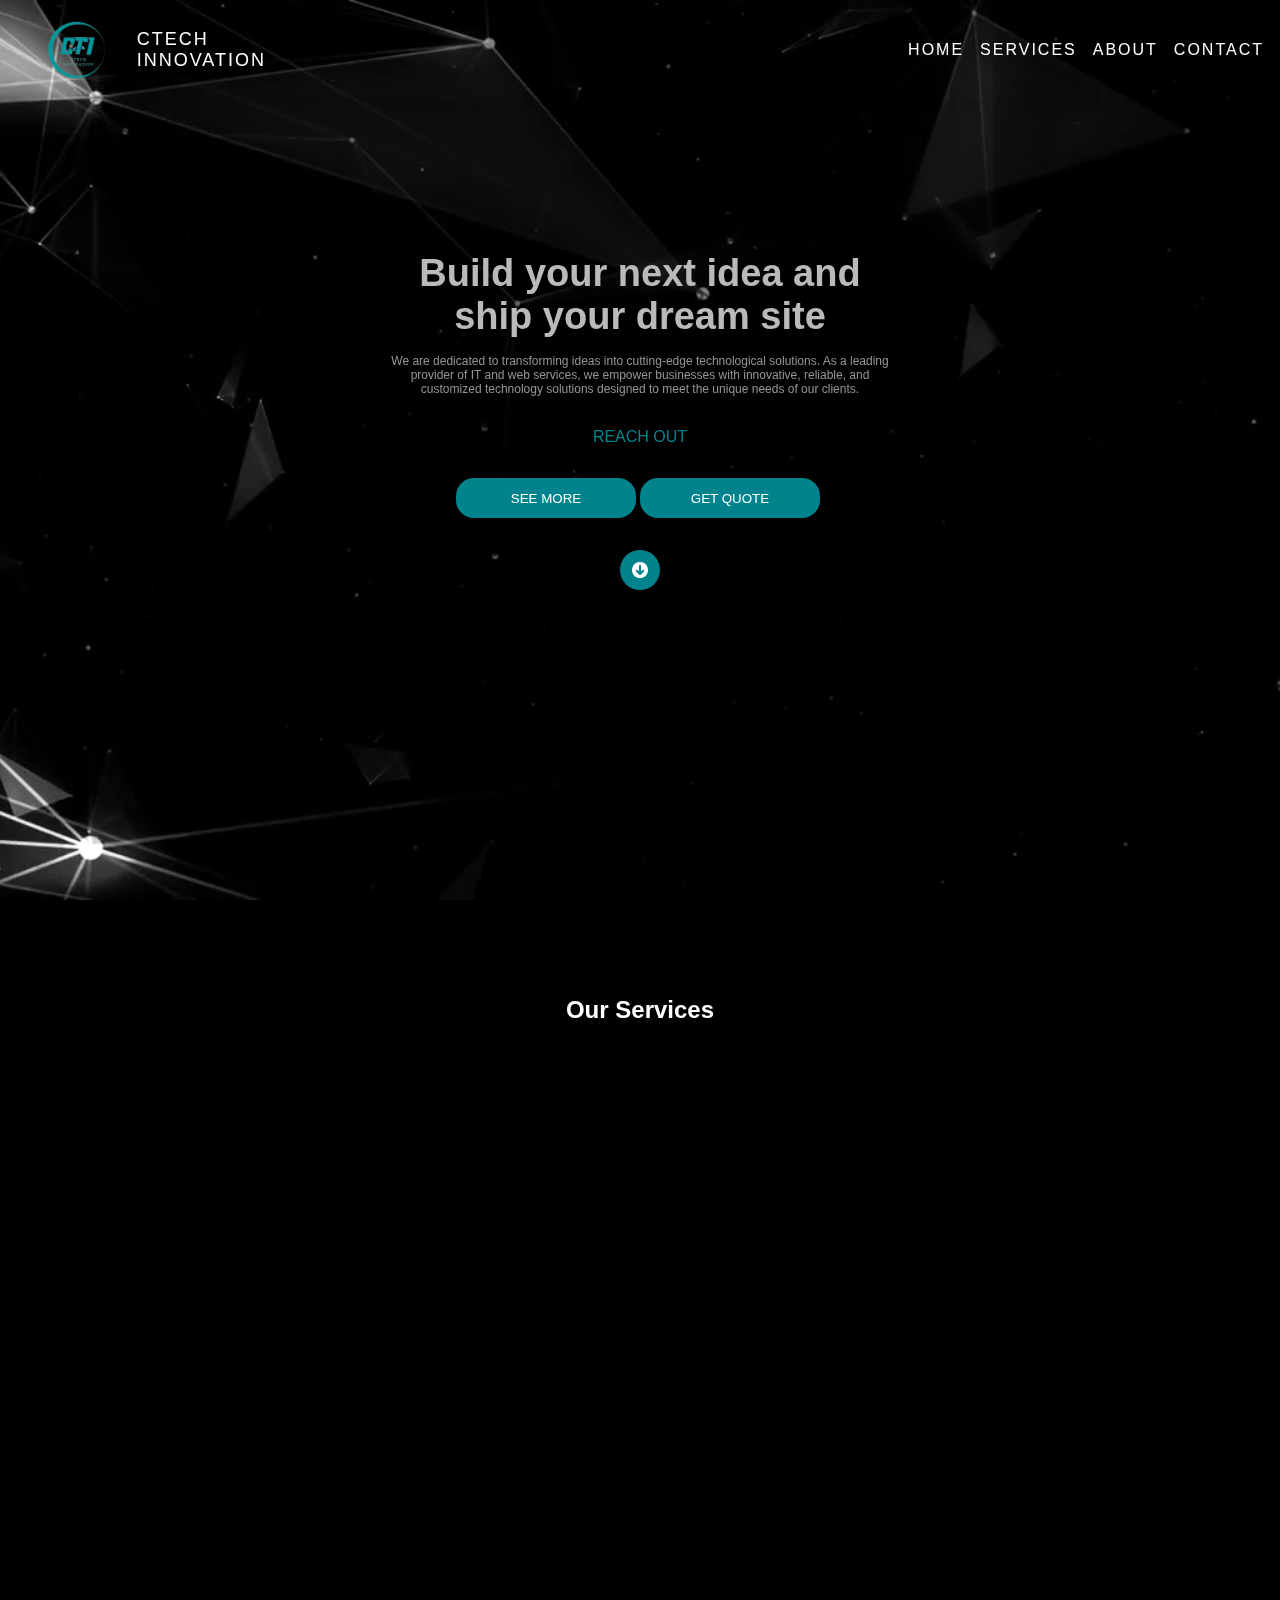
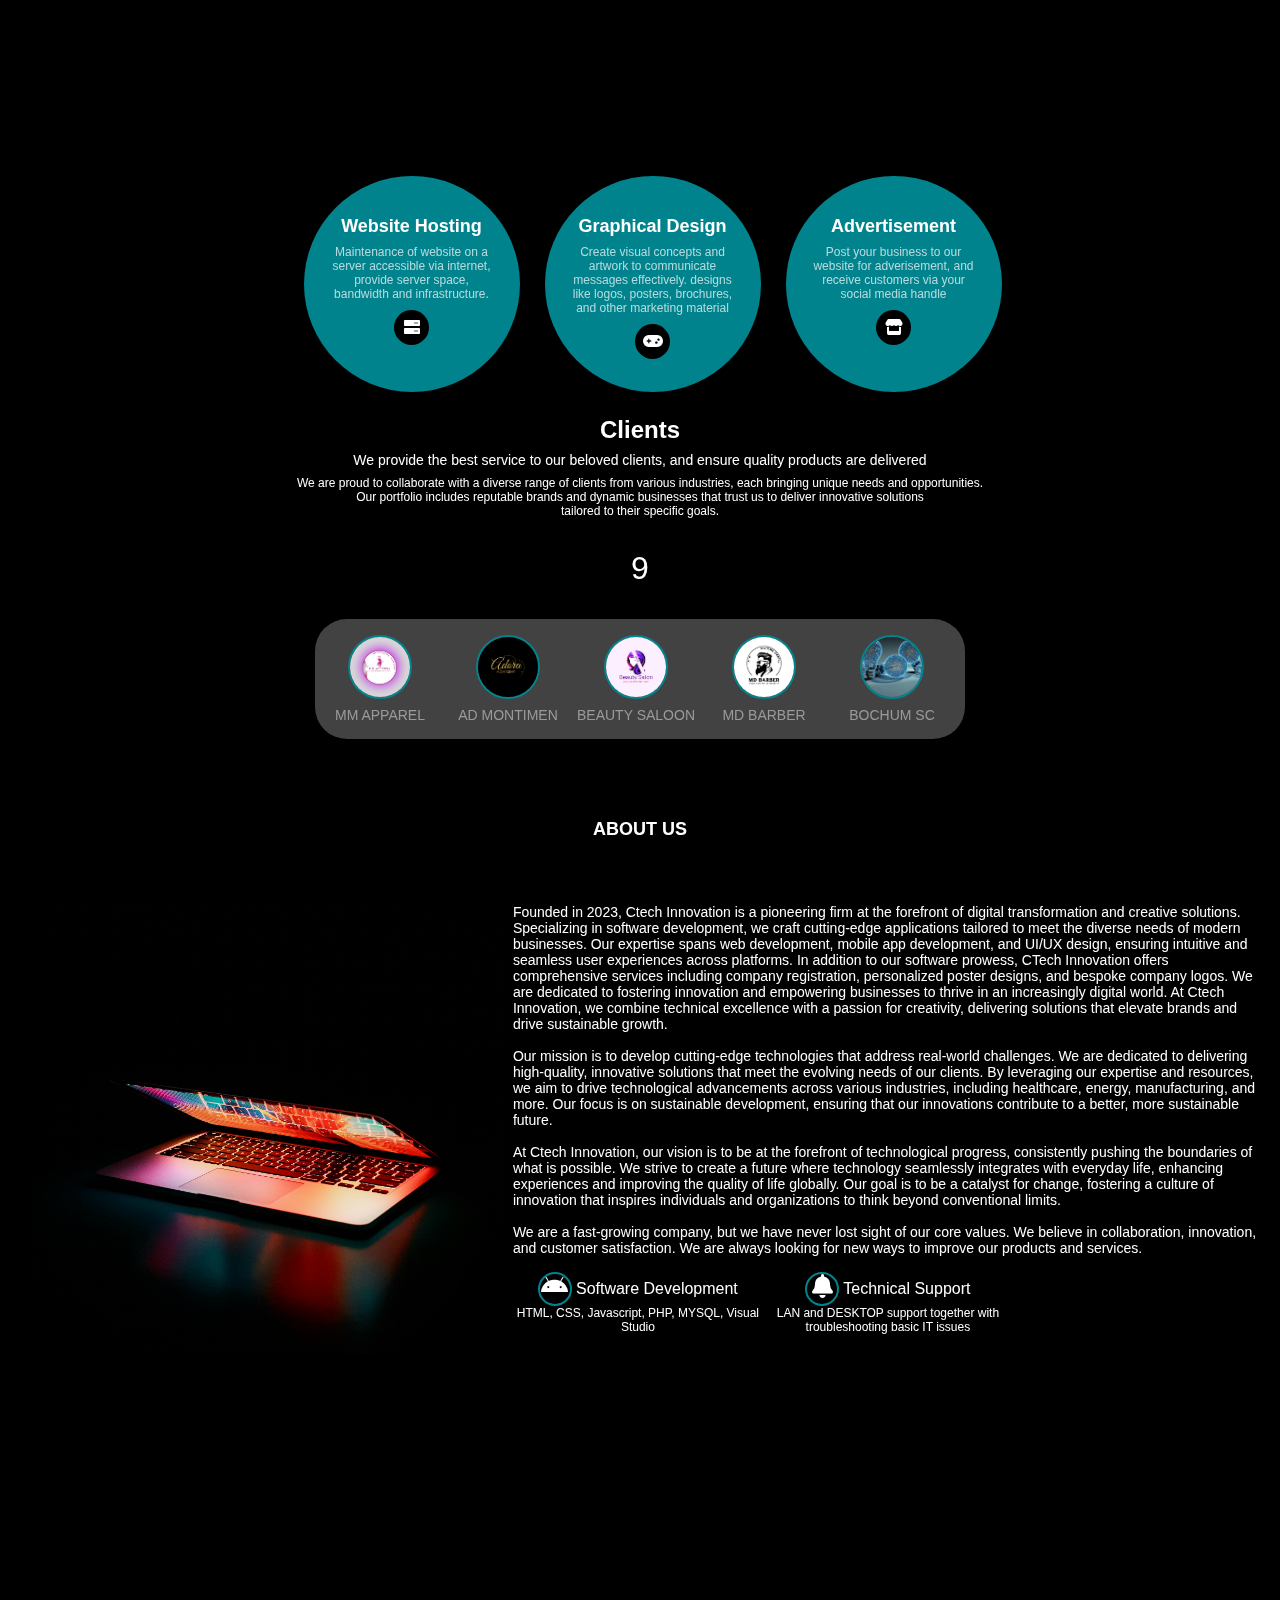
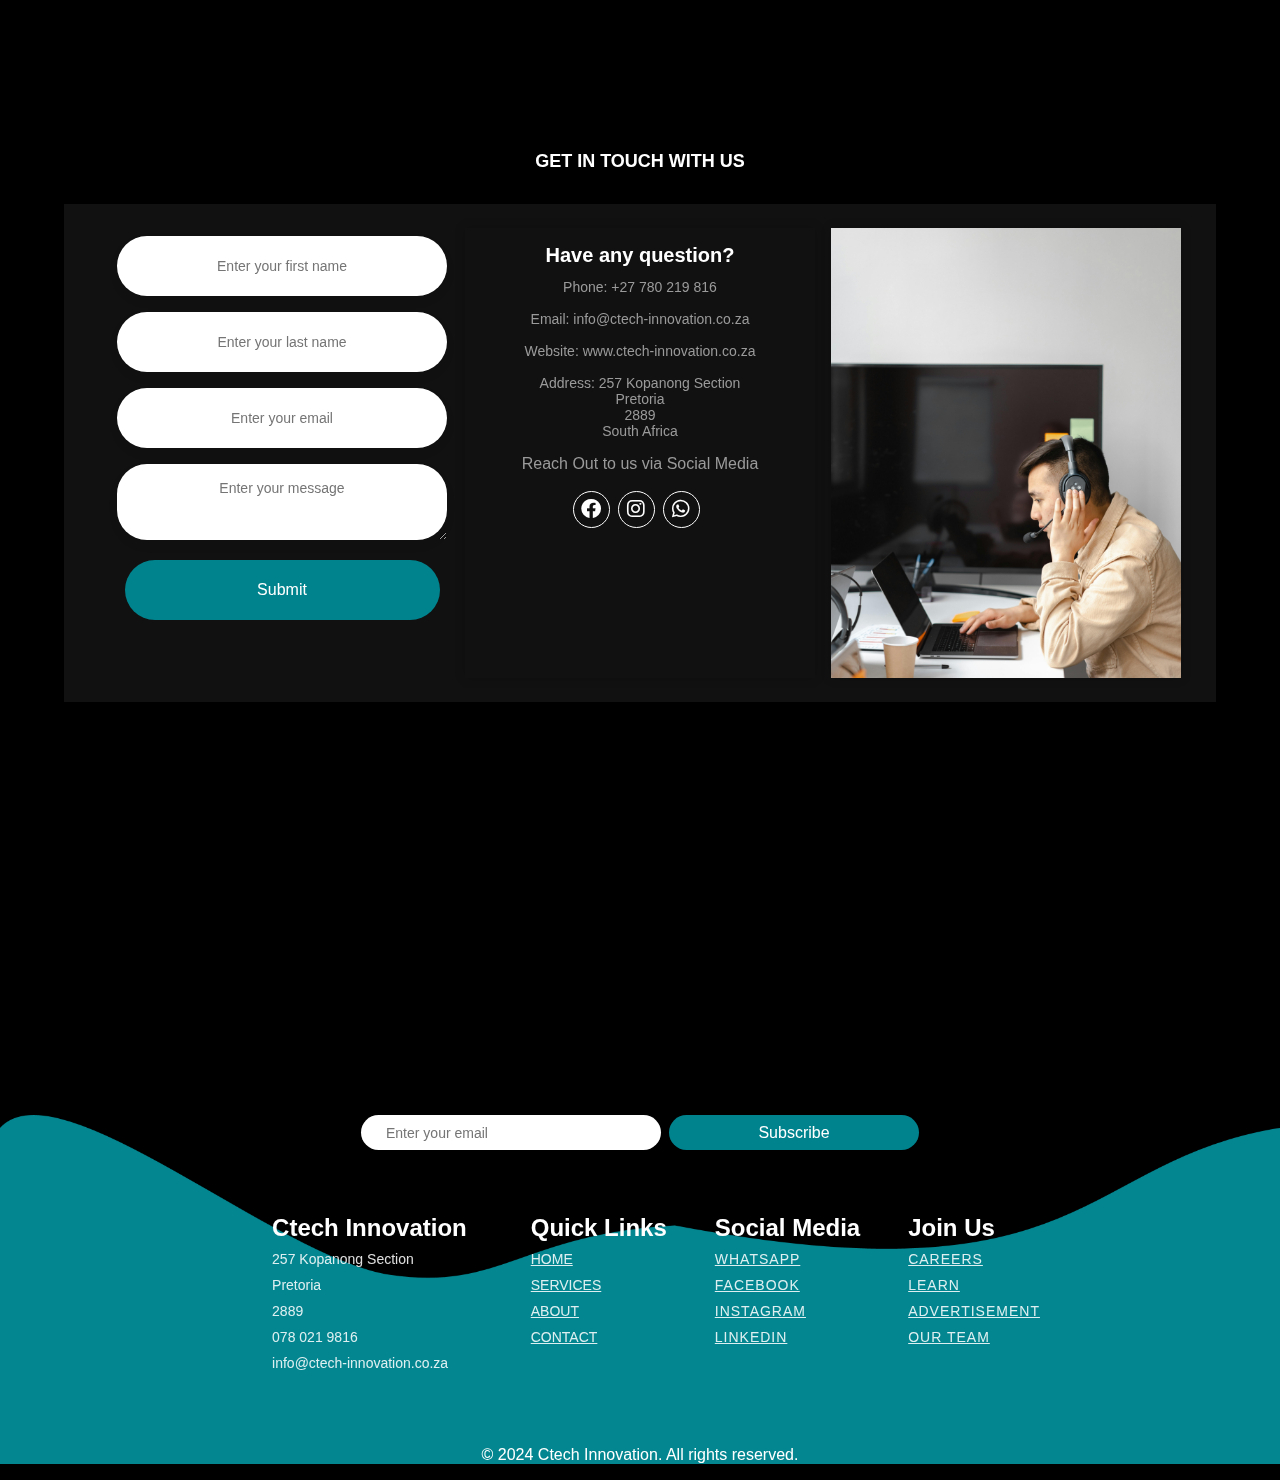
<file: index.html>
<!DOCTYPE html>
<html>
    <head>
        <title>Ctech Innovation</title>
        <meta name="viewport" content="width=device-width, initial-scale=1.0">
        <link rel="stylesheet" href="style.css"/>
        <link rel="preconnect" href="https://fonts.googleapis.com">
        <link rel="stylesheet" href="https://cdnjs.cloudflare.com/ajax/libs/font-awesome/6.0.0-beta3/css/all.min.css">

    </head>

    <body>
        <header>
    		<div class="container">
    		<div class="logo" id="logo">
    			<img class="img" id="img" src="img/newctech.png" onclick="window.location.href='#home';"> 
    			<h2 class="h2" id="h2">CTECH INNOVATION</h2>
    		</div>
    			<div class="nav" id="nav">
    				<ul class="ul" id="ul">
    					<li class="li" id="li"> <a class="a-nav-link" id="a" href="#home"> HOME </a> </li>
    					<li class="li" id="li"> <a class="a-nav-link" id="a" href="#services"> SERVICES </a> </li>
    					<li class="li" id="li"> <a class="a-nav-link" id="a" href="#about"> ABOUT </a> </li>
    					<li class="li" id="li"> <a class="a-nav-link" id="a" href="#contact"> CONTACT </a> </li>
    				</ul>
    			</div>
                <div id="nav-mobile-menu" class="nav-mobile">
                    <div class="icon" id="icon"> <i onclick="showMenu()" class="fas fa-bars icon"></i> </div>
                </div>

    		</div>
    </header>

    <!-----------------------Start Mobile Drawer------------------------------>
    <div id="drawer" class="drawer">
        <div class="box-icon">
            <div class="icon-container">
                <i onclick="hideDrawer()" class="fas fa-times"></i>
            </div>
        </div>
        <a href="#home">HOME</a>
        <a href="#services">SERVICES</a>
        <a href="#about">ABOUT</a>
        <a href="#contact">CONTACT</a>
    </div>
    <!-----------------------End mobile Drawer-------------------------------->

    <div class="video">
        <video autoplay muted loop id="background-video">
            <source src="img/dark.mp4" type="video/mp4">
        </video>
    </div>

    <!----------------------3D BOXES----------------->
    <!------------------------Start Desktop Popup----------------------------->
    <div id="desktop-popup" class="desktop-popup">
        <div class="container">
            <div class="icon-container">
                <div class="icon">
                    <i onclick="hidePopup()" class="fas fa-times"></i>
                </div>
            </div>

            <h3>Tell us about your project, please provide us with the following</h3>
        <div class="input-container">
                    <input type="text" name="project_name" class="text" id="text" placeholder="Enter your project name" required><br>
            	
            		<input type="text" name="project_description" class="text" id="text" placeholder="Enter your project description" required><br>
            	
            		<input type="text" name="services_required" class="text" id="text" placeholder="Enter your requirements" required><br>

            		<input type="text" name="project_timeline" class="text" id="text" placeholder="Enter your project timeline" required><br>

            		<input type="text" name="budget_range" class="text" id="text" placeholder="Enter your budget range" required><br>

            		<input type="text" name="full_names" id="text" class="text" placeholder="Enter your full_names" required><br>

            		<input type="email" name="email" class="text" id="text" placeholder="Enter your email" required><br>

            		<input type="text" name="phone" class="text" id="text" placeholder="Enter your phone number" required><br>
            	
            		<textarea class="text" id="textarea" name="additional_info" required placeholder="Enter any other details you want to provide"></textarea>

            			<div class="btn-cont" id="btn-cont">
            				<input class="btn" id="btn" type="submit" name="submit" value="Submit">
            			</div>

            	</div>
        </div>
    </div>
    <!------------------------End Desktop Popup------------------------------->


    <!------------------------Start Mobile Popup------------------------------>
    <div id="mobile-popup" class="mobile-popup">
        <div class="icon-container">
            <div class="icon">
                <i onclick="hidePopupMobile()" class="fas fa-times"></i>
            </div>
        </div>

        <h5>Tell us about your project</h5>

        <div class="input-container">
            <input type="text" name="project_name" class="text" id="text" placeholder="Enter your project name" required><br>
        
            <input type="text" name="project_description" class="text" id="text" placeholder="Enter your project description" required><br>
        
            <input type="text" name="services_required" class="text" id="text" placeholder="Enter your requirements" required><br>

            <input type="text" name="project_timeline" class="text" id="text" placeholder="Enter your project timeline" required><br>

            <input type="text" name="budget_range" class="text" id="text" placeholder="Enter your budget range" required><br>

            <input type="text" name="full_names" id="text" class="text" placeholder="Enter your full_names" required><br>

            <input type="email" name="email" class="text" id="text" placeholder="Enter your email" required><br>

            <input type="text" name="phone" class="text" id="text" placeholder="Enter your phone number" required><br>
        
            <textarea class="text" id="textarea" name="additional_info" required placeholder="Enter any other details you want to provide"></textarea>

                <div class="btn-cont" id="btn-cont">
                    <input class="btn" id="btn" type="submit" name="submit" value="Submit">
                </div>

        </div>
    </div>
    <!------------------------End Mobile Popup--------------------------------->

    <section id="home" class="home">
        <div class="container">
            <h2 class="h2" id="h2">Build your next idea and <br> ship your dream site </h2>
            <div class="par" id="par"> <p class="p" id="p">We are dedicated to transforming ideas into cutting-edge technological solutions. As a leading provider of IT and web services, we empower businesses with innovative, reliable, and customized technology solutions designed to meet the unique needs of our clients.</p> 
            </div>

            <div class="box-cont" id="box-cont">
                <div class="title" id="title">
                    <a class="a" id="p" href="#contact">REACH OUT</a>
                    <!-----<a class="a" id="p" href="practice.html">PRACTICE</a>-- ---->

                </div>
            </div>

            <div class="btn-box" id="btn-box">
                <input class="submit" id="submit" type="submit" name="submit" value="SEE MORE" onclick="window.location.href='#about';">
               <div class="desktop-btn"> <input class="submit" id="submit-2" type="submit" name="submit" value="GET QUOTE" onclick="showPopup()"> </div>
                <div class="mobile-btn" id="mobile-btn">
                    <input class="submit" id="submit-2" type="submit" name="submit" value="GET QUOTE" onclick="showPopupMobile()">
                </div>
            </div>

            <div class="box-arrow">
                <div class="container" id="container-box-arrow-down">
                     <i class="fas fa-arrow-circle-down"></i>
                </div>
            </div>

            <div class="main-container">
                <div class="group" id="container-3d-show-about">
                    Ctech Innovation
                </div>
            </div>

        </div>
    </section>

    <!------------------Section---------------->

    <div class="group-desktop" id="group-desktop">
        <section class="section services">

        </section>

        <section class="services" id="services">
    
              <div class="h2-group"> <h2 class="h2" id="h2">Our Services</h2> </div>
              <div class="row1">
                    <div class="box1">
                        <h3>Custom Software Development</h3>
                        <p>Tailored solutions designed to meet specific business need, often including
                        web applications, mobile apps, desktop software, and enterprise solutions.</p>
                    </div>
                    <div class="box2">
                        <h3> Web Development </h3>
                        <p> Our Expert team creates stunning corporate website, an e-commerce platform, 
                        or a dynamic web application, we deliver solutions that captivate and engage. </p>
                    </div>
              </div>
              <div class="row2">
                <div class="box1">
                    <h3> Mobile App Development </h3>
                    <p> Take your business mobile with our custom mobile 
                        app development services. From concept to launch.</p>
                </div>
                <div class="box2">
                    <img src="img/cris.jpg">
                </div>
                <div class="box3">
                    <h3> UI/UX Design </h3>
                    <p> Enhance user satisfaction and retention with our UI/UX design expertise. 
                        Our team creates seamless and visually appealing interfaces.</p>
                </div>
                </div>
                <div class="row3">
                    <div class="box1">
                        <h3>Technical Support</h3>
                        <p>Providing assistance and troubleshooting services to resolve 
                            issues related to software, hardware, or IT infrastructure</p>
                    </div>
                    <div class="box2">
                        <h3> Website Maintainance </h3>
                       <p> Includes regular updates, bug fixes, and content management to 
                        keep websites functioning properly and up-to-date. </p>
                    </div>
                    
                </div>
                <div class="row4">
                    <div class="box1">
                        <h3> Website Hosting </h3>
                        <p> Maintenance of website on a server accessible via internet, 
                        provide server space, bandwidth and infrastructure. </p>

                        <div class="box-arrow">
                            <div class="container" id="container-box-arrow-down">
                                 <i class="fa fa-server"></i>
                            </div>
                        </div>

                    </div>

                    <div class="box2">
                        <h3> Graphical Design </h3>
                        <p> Create visual concepts and artwork to communicate messages effectively.
                         designs like logos, posters, brochures, and other marketing material </p>

                         <div class="box-arrow">
                            <div class="container" id="container-box-arrow-down">
                                 <i class="fa fa-gamepad"></i>
                            </div>
                        </div>
                    </div>
                    <div class="box3">
                        <h3> Advertisement </h3>
                        <p> Post your business to our website for adverisement, and receive customers via your social media handle </p>
                    
                        <div class="box-arrow">
                            <div class="container" id="container-box-arrow-down">
                                 <i class="fa fa-store"></i>
                            </div>
                        </div>

                    </div>
                    
                </div>


            <div class="container" id="container">
                <div class="service" id="service">
                   

    
                </div>
            </div>
    
                    <div class="container" id="container">
                <div class="service" id="service">
                    
                </div>
          
            </div>

            <div class="clients">

                <h2>Clients</h2>
                <p>We provide the best service to our beloved clients, and ensure quality products are delivered</p>
                <p class="p1">We are proud to collaborate with a diverse range of clients from various industries, each bringing 
                    unique needs and opportunities. <br> Our portfolio includes reputable brands and dynamic businesses that
                     trust us to deliver innovative solutions <br> tailored to their specific goals.</p>

                     <div class="count-container">
                        <div class="counter" id="counter">0</div>
                    </div>
                     
                     <div class="container-clients">
                        <div class="box1">
                            
                            <div class="content-box" id="group1">
                                <div class="head">
                                    <div class="image"> <img src="img/mma.jpeg"> </div>
                                </div>
                                <p>MM APPAREL</p>
                            </div>
                            <div class="content-box" id="group2">
                                <div class="head">
                                    <div class="image"> <img src="img/cris1.png"> </div>
                                </div>
                                <p>AD MONTIMEN</p>
                            </div>
                            <div class="content-box" id="group3">
                                <div class="head">
                                    <div class="image"> <img src="img/mma5.png"> </div>
                                </div>
                                <p>BEAUTY SALOON</p>
                            </div>
                            <div class="content-box" id="group4">
                                <div class="head">
                                    <div class="image"> <img src="img/mma6.png"> </div>
                                </div>
                                <p>MD BARBER</p>
                            </div>
                            <div class="content-box" id="group5">
                                <div class="head">
                                    <div class="image"> <img src="img/wall2.jpg"> </div>
                                </div>
                                <p>BOCHUM SC</p>
                            </div>

                        </div>

                     </div>

                     
            </div>
            
        </section>
        </div>

            <!----- SECTION MOBILE----------------------------------------------------------------->
    <div class="group-mobile">
        <section class="section services">

        </section>
        <section class="services">
    
              <h2>OUR SERVICES</h2>
            <div class="container">
    
                <div class="service">
                    <h3>Custom Software Development</h3>
                    <p>Tailored solutions designed to meet specific business need, often including
                    web applications, mobile apps, desktop software, and enterprise solutions.</p>
    
                </div>
                <div class="service">
    
                       <h3> Web Development </h3>
                       <p> Our Expert team creates stunning corporate website, an e-commerce platform, or a dynamic web application, we deliver solutions that captivate and engage. </p>
    
                </div>

            </div>
    
                <div class="container">
                <div class="service">
                    <h3>Technical Support</h3>
                    <p>Providing assistance and troubleshooting services to resolve issues related to software, hardware, or IT infrastructure</p>
                </div>
                <div class="service">
    
                    <h3> Mobile App Development </h3>
                    <p> Take your business mobile with our custom mobile app development services. From concept to launch.</p>
    
                </div>
                </div>

                <div class="container">
                <div class="service">
                       <h3> Website Maintainance </h3>
                       <p> Includes regular updates, bug fixes, and content management to keep websites functioning properly and up-to-date. </p>
                </div>
                <div class="service">
                    <h3> Website Hosting </h3>
                    <p> Maintenance of website on a server accessible via internet, provide server space, bandwidth and infrastructure. </p>
                </div>
                </div>
                <br>
    
            <div class="OurClients">
                    <h2>Our Clients</h2> <br>
                    <p> We are proud to collaborate with a diverse range of clients from various industries, each bringing unique needs and opportunities. Our portfolio includes reputable brands and dynamic businesses that trust us to deliver innovative solutions tailored to their specific goals. </p>
            </div>

            <div class="main-cont">
                <div class="cli">
                    <div class="cl">
                        <img src="img/mma.jpeg">
                    </div>
                    <div class="cl">
                        <img src="img/cris1.png">
                    </div>
                    <div class="cl">
                        <img src="img/mma3.png">
                    </div>
                </div>
                <div class="cli">
                    <div class="cl">
                        <img src="img/wall1.jpg">
                    </div>
                    <div class="cl">
                        <img src="img/mma5.png">
                    </div>
                    <div class="cl">
                        <img src="img/mma6.png">
                    </div>
                </div>
            </div>
            
    
        </section>
        </div>
    
        <!------END SECTION MOBILE------------------------------------------------------------->

<section class="about" id="about">
    	
    <div class="h2-c"><h2 class="h2" id="h2">ABOUT US</h2> </div>
    <div class="cover-cont" id="cover-cont">
    <div class="box-pic" id="box-pic">
        <img src="img/tech2.jpg">
    </div>
<!---------------------------------------------Desktop----------------------------->
            <div id="container" class="container">
                    <p class="p">Founded in 2023, Ctech Innovation is a pioneering firm at the forefront of digital 
                        transformation and creative solutions. Specializing in software development, we craft cutting-edge applications 
                        tailored to meet the diverse needs of modern businesses. Our expertise spans web development, mobile app development, 
                        and UI/UX design, ensuring intuitive and seamless user experiences across platforms. In addition to our software prowess,
                         CTech Innovation offers comprehensive services including company registration, personalized poster designs, and 
                         bespoke company logos. We are dedicated to fostering innovation and empowering businesses to thrive in an increasingly 
                         digital world. At Ctech Innovation, we combine technical excellence with a passion for creativity, delivering solutions 
                         that elevate brands and drive sustainable growth. <br><br> Our mission is to develop cutting-edge technologies 
                         that address real-world challenges. We are dedicated to delivering high-quality, innovative solutions 
                         that meet the evolving needs of our clients. By leveraging our expertise and resources, we aim to drive 
                         technological advancements across various industries, including healthcare, energy, manufacturing, and more. 
                         Our focus is on sustainable development, ensuring that our innovations contribute to a better, more sustainable
                        future. <br><br> At Ctech Innovation, our vision is to be at the forefront of technological progress, 
                        consistently pushing the boundaries of what is possible. We strive to create a future where technology 
                        seamlessly integrates with everyday life, enhancing experiences and improving the quality of life globally. 
                        Our goal is to be a catalyst for change, fostering a culture of innovation that inspires individuals and 
                        organizations to think beyond conventional limits. <br><br> We are a fast-growing company, but we have never lost 
                        sight of our core values. We believe in collaboration, innovation, and customer satisfaction. We are always 
                        looking for new ways to improve our products and services.
                        
                        </p>
                    
                    <div class="main" id="main">

                            <div class="main1-1" id="main1-1">
                                <div class="tg1" id="tg1">
                                    <div class="apple">
                                    <i class="fab fa-android"></i>
                                    </div>
                                    <p class="p1" id="p1">Software Development</p>
                                </div>
                                <p class="p" id="p"> HTML, CSS, Javascript, PHP, MYSQL, Visual Studio</p>
                            </div>

                            <div class="main1-1" id="main1-1">
                                <div class="tg1" id="tg1">
                                    <div class="apple">
                                    <i class="fas fa-bell"></i>
                                    </div>
                                    <p class="p1" id="p1">Technical Support</p>
                                </div>
                                <p class="p" id="p"> LAN and DESKTOP support together with troubleshooting basic IT issues</p>
                            </div>

                    </div>		
           </div>
   </div>
   <!--------------------------------End Desktop ---------------------->

   <div class="mobile-about">
    <p class="p" id="p">Founded in 2023, Ctech Innovation is a pioneering firm at the forefront of digital transformation and creative solutions. Specializing in software development, we craft cutting-edge applications tailored to meet the diverse needs of modern businesses. Our expertise spans web development, mobile app development, and UI/UX design, ensuring intuitive and seamless user experiences across platforms. In addition to our software prowess, CTech Innovation offers comprehensive services including company registration, personalized poster designs, and bespoke company logos. We are dedicated to fostering innovation and empowering businesses to thrive in an increasingly digital world. At Ctech Innovation, we combine technical excellence with a passion for creativity, delivering solutions that elevate brands and drive sustainable growth.</p>
    <br>
    <p class="p" id="p">Our mission is to develop cutting-edge technologies that address real-world challenges. We are dedicated to delivering high-quality, innovative solutions that meet the evolving needs of our clients. By leveraging our expertise and resources, we aim to drive technological advancements across various industries, including healthcare, energy, manufacturing, and more. Our focus is on sustainable development, ensuring that our innovations contribute to a better, more sustainable future.</p>
    <br>
    <p class="p" id="p">At Ctech Innovation, our vision is to be at the forefront of technological progress, consistently pushing the boundaries of what is possible. We strive to create a future where technology seamlessly integrates with everyday life, enhancing experiences and improving the quality of life globally. Our goal is to be a catalyst for change, fostering a culture of innovation that inspires individuals and organizations to think beyond conventional limits.</p>
    <br>
   </div>

</section>

<section class="contact" id="contact">
    <div class="cont-h2"><h2>GET IN TOUCH WITH US</h2></div>
    <!------------------------------Desktop Contacts-------------------------------->

    <div id="container" class="container">

        <form method="post" action="save_data.php">

            <div class="cont1" id="cont1">

                <div class="cont1-space" id="cont1-space"></div>
        
                <input type="text" class="text" name="firstname" id="text" placeholder="Enter your first name" required><br>
            
                <input type="text" class="text" name="lastname" id="text" placeholder="Enter your last name" required><br>
            
                <input type="email" class="text" name="email" id="text" placeholder="Enter your email" required><br>
            
                <textarea id="textarea" class="textarea" name="message" required placeholder="Enter your message"></textarea>

                    <div class="btn-cont" id="btn-cont">
                        <input id="btn" class="btn" type="submit" name="submit" value="Submit">
                    </div>

            </div>

        </form>

        <div class="cont2" id="cont2">
            <h3>Have any question?</h3>

            <div class="header1" id="header1">
                <div class="header1-1" id="header1-1">
                    
                        <p class="p1" id="p1"> 
                            Phone: +27 780 219 816 <br><br>
                            Email: info@ctech-innovation.co.za <br> <br>
                            Website: www.ctech-innovation.co.za <br> <br>
                            Address: 257 Kopanong Section <br> 
                            Pretoria <br> 
                            2889 <br> 
                            South Africa 
                        </p>
                </div>
                
                <p class="pp">Reach Out to us via Social Media</p>

                <div class="icons">
                    <div class="icon1">
                        <i class="fab fa-facebook"></i>
                    </div>
                    <div class="icon1">
                        <i class="fab fa-instagram"></i>
                    </div>
                    <div class="icon1">
                        <i class="fab fa-whatsapp"></i>
                    </div>
                </div>

            </div>

        </div>

            <div class="cont3" id="cont3">
                <img class="img" id="img" src="img/cont2.jpg">
            </div>

    </div>
    <!----------------------------------------End Desktop Contacts------------------------>

    <div class="mobile-contact">

        <div class="box1">
            <h3>Have any question?</h3>
            <p>
                Phone: 078 021 9816<br>
                Email: info@ctech-innovation.co.za<br>
                Address: 257 Kopanong Section<br>
                Pretoria<br>
                1632
            </p>
        </div>

    </div>

    <div class="mobile-contact2">
        <p>Write us a message</p>
        <input type="text" class="text" name="firstname" placeholder="Enter your first name" required>
        <input type="text" class="text" name="lastname" placeholder="Enter your last name" required>
        <input type="text" class="text" name="email" placeholder="Enter your email" required>
        <textarea class="textarea" name="message" required placeholder="Enter your message"></textarea>
        <div class="btn-cont" id="btn-cont">
            <input id="btn" class="btn" type="submit" name="submit" value="Submit">
        </div>
    </div>

    <div class="mobile-contact3">

        <div class="image">
            <img src="img/cont1.jpg">
        </div>
        
    </div>

</section>

    <footer>

        <!-------------------------------Desktop Footer----------------------------------------------------------->
        <div class="desktop-footer">

        <div class="input-container">
            <input type="text" class="text" name="firstname" id="text" placeholder="Enter your email" required>
            <input type="submit" class="submit" name="submit" value="Subscribe">
        </div>

        <!------------------------Footer Content------------------------------------->

        <div class="container">

            <div class="contact">

                <h2>Ctech Innovation</h2>

                <ul>
                    <li> <a href="#">257 Kopanong Section</a> </li>
                    <li> <a href="#">Pretoria</a> </li>
                    <li> <a href="#">2889</a> </li>
                    <li> <a href="#">078 021 9816</a> </li>
                    <li> <a href="#">info@ctech-innovation.co.za</a> </li>
                </ul>

            </div>
        
            <div class="links">
                <h2>Quick Links</h2>

                <ul>
                    <li><a href="#home"> HOME</a> </li>
                    <li><a href="#services"> SERVICES</a> </li>
                    <li><a href="#about"> ABOUT</a> </li>
                    <li><a href="#contact"> CONTACT</a> </li>
                </ul>
            </div>

            <div class="social">
                <h2>Social Media</h2>

                <ul>
                    <li> <a href="#whatsapp">WHATSAPP</a> </li>
                    <li> <a href="#whatsapp">FACEBOOK</a> </li>
                    <li> <a href="#whatsapp">INSTAGRAM</a> </li>
                    <li> <a href="#whatsapp">LINKEDIN</a> </li>
                </ul>
            </div>

            <div class="joinus">
                <h2>Join Us</h2>

                <ul>
                    <li> <a href="#whatsapp">CAREERS</a> </li>
                    <li> <a href="#whatsapp">LEARN</a> </li>
                    <li> <a href="#whatsapp">ADVERTISEMENT</a> </li>
                    <li> <a href="#whatsapp">OUR TEAM</a> </li>
                </ul>
            </div>
            

        </div>

        <!-----------------------Copyright------------------------------------------->

        <div class="copyright">
            <p class="p">&copy; 2024 Ctech Innovation. All rights reserved.</p>
        </div>

        </div>


        <!-------------------------------End Desktop Footer-------------------------->

        <div class="mobile-footer">
            <div class="input-container">
                <input type="text" class="text" name="firstname" id="text" placeholder="Enter your email" required>
                <input type="submit" class="submit" name="submit" value="Subscribe">
            </div>
            <div class="contact">

                <h2>Ctech Innovation</h2>
                <p>Creating tomorrow's solution today!</p><br>
                <ul>
                    <li> <a href="#">257 Kopanong Section</a> </li>
                    <li> <a href="#">Pretoria</a> </li>
                    <li> <a href="#">2889</a> </li>
                    <li> <a href="#">078 021 9816</a> </li>
                    <li> <a href="#">info@ctech-innovation.co.za</a> </li>
                </ul>

            </div>

            <div class="links">
                <h2>Quick Links</h2>

                <ul>
                    <li><a href="#home"> HOME</a> </li>
                    <li><a href="#services"> SERVICES</a> </li>
                    <li><a href="#about"> ABOUT</a> </li>
                    <li><a href="#contact"> CONTACT</a> </li>
                </ul>
            </div>

            <div class="social">
                <h2>Social Media</h2>

                <ul>
                    <li> <a href="#whatsapp">WhatsApp</a> </li>
                    <li> <a href="#whatsapp">Facebook</a> </li>
                    <li> <a href="#whatsapp">Instagram</a> </li>
                    <li> <a href="#whatsapp">Linkedin</a> </li>
                </ul>
            </div>

            <div class="copyright">
                <p>&copy; 2024 Ctech Innovation. All rights reserved.</p>
            </div>
        </div>

    </footer>
    <script src="js/script.js"></script>
    </body>
</html>
</file>
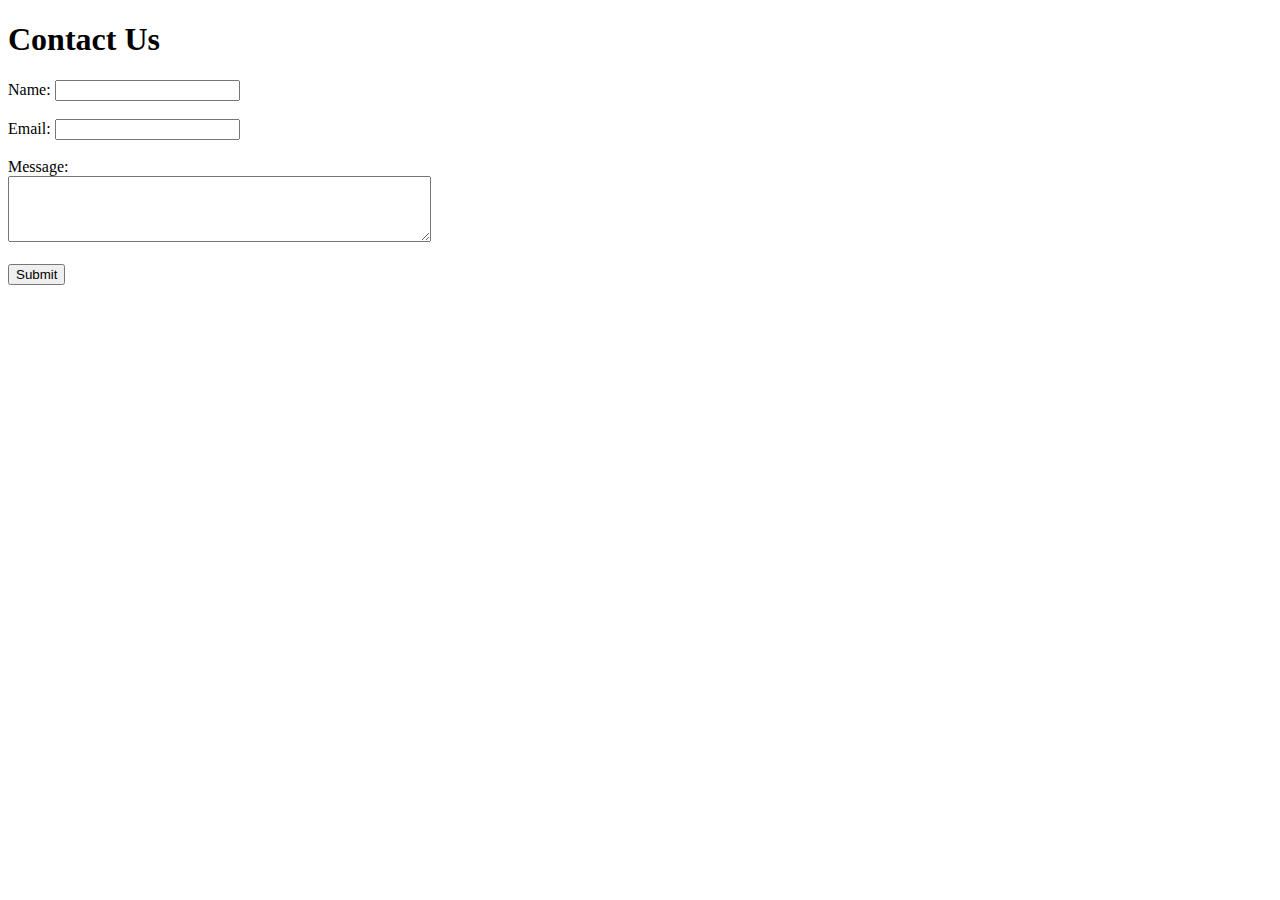
<file: contact_form.html>
<!DOCTYPE html>
<html lang="en">
<head>
  <meta charset="UTF-8">
  <meta name="viewport" content="width=device-width, initial-scale=1.0">
  <title>Contact Form</title>
</head>
<body>
  <h1>Contact Us</h1>
  <form action="save_contact.php" method="post">
    <label for="name">Name:</label>
    <input type="text" id="name" name="name" required><br><br>
    
    <label for="email">Email:</label>
    <input type="email" id="email" name="email" required><br><br>
    
    <label for="message">Message:</label><br>
    <textarea id="message" name="message" rows="4" cols="50" required></textarea><br><br>
    
    <input type="submit" value="Submit">
  </form>
</body>
</html>
</file>
<file: style.css>
*{
    padding: 0;
    margin: 0;
    font-family: "Poppins", sans-serif;
}
body html{
    padding: 0;
    margin: 0;
    height: 100%;
    perspective: 1000px;
}
.video-background {
    position: absolute;
    top: 0;
    left: 0;
    height: 100%;
    width: 100%;
    overflow: hidden;
    z-index: -1;
}

#background-video {
    position: absolute;
    top: 50%;
    left: 50%;
    min-width: 100%;
    min-height: 100%;
    width: auto;
    height: auto;
    z-index: -1;
    transform: translate(-50%, -50%);
    background-size: cover;
}

body{
    min-height: 100vh;
    background: #000000;
    background-size: cover;
    background-repeat: no-repeat;
}

body .mobile-popup{
    display: none;
}
body .desktop-popup{
	display: none;
	position: fixed;
	z-index: 1;
	padding-top: 50px;
	left:0;
	top: 0;
	width: 100%;
	height: 100%;
	overflow: auto;
	background-color: rgb(0, 0, 0);
	background-color: rgba(1, 0, 0, 0.8);
    justify-content: center;
    align-items: center;
}
body .desktop-popup .container{
    background-color: #fefefe;
    margin: 15% auto;
    padding: 20px;
    border: 1px solid #888;
    width: 60%;
    height: 1000px;
    position: relative;
}
body .desktop-popup .container .input-container .text{
    width: 80%;
    border: 1px solid #747474;
    height: 60px;
    font-size: 14px;
    padding:0 25px;
    margin-bottom: 8px;
    border-radius: 30px;
    box-shadow: 0 5px 10px 1px rgba(0,0,0,0.05);
    outline:none;
    transition: .3s;
    text-align: center;
}
body .desktop-popup .container .input-container{
    margin-top: 16px;
    width: 100%;
    margin-left: 32px;
    margin-right: 32px;
}
body .desktop-popup .container .input-container .btn-cont{
    width: 100%;
    margin-left: 32px;
    margin-right: 32px;
}
body .desktop-popup .container .input-container .btn-cont .btn{
	width:80%;
    height:60px;
    background: rgba(0, 133, 143, 0.985);
    border:none;
    border-radius: 30px;
    cursor:pointer;
    transition: .3s;
    font-size: 16px;
    color: #ffffff;
}
body .desktop-popup .container .input-container .btn-cont .btn:hover{
    background: #000000;
    color: #ffffff;
    transition: 1s;
}


body .desktop-popup .container h3{
    text-align: center;
}
body .desktop-popup .container .icon-container{
    justify-content: right;
    align-items: right;
}
body .desktop-popup .container .icon-container .icon{
    justify-content: right;
    align-items: right;
    display: flex;
    font-size: 32px;
    cursor: pointer;
}

body .drawer{
    display: none;
    position: fixed;
    right: 0;
    width: 250px;
    height: 100%;
    background: rgba(0, 133, 143, 0.985);
    transition: right 0.5s ease;
    z-index: 1000;
    padding-top: 50px;
}
body .drawer a{
    display: block;
    text-decoration: none;
    color: #fff;
    transition: background-color 0.3s ease;
    font-size: 16px;
    padding: 8px;
    margin-left: 8px;
}
body .drawer a:hover{
    background-color: #fff;
    color: #000000;
}
body .drawer .box-icon{
    margin-top: 24px;
    justify-content: right;
    align-items: right;
    display: flex;
}
body .drawer .box-icon .icon-container{
    margin: 8px;
    width: 35px;
    height: 35px;
    border-radius: 100%;
    background: linear-gradient(135deg, #a1c4fd, #c2e9fb);
    border: 1px solid #fff;
    justify-content: center;
    align-items: center;
    display: flex;
    cursor: pointer;
}
body .drawer .box-icon .icon-container i{
    color: #000000;
    font-size: 18px;
}
body .nav-mobile{
    display: none;
}

header{
    background-color: #f5f5f500;
    box-shadow: 0 0 10px rgba(0, 0, 0, 0.2);
    width: 100%;
    position: fixed;
    z-index: 10000;
}
header .container{
    display: flex;
    justify-content: space-between;
    align-items: center;
    width: 100%;
}
header .container .nav-mobile{
    display: none;
}
header .container .nav .ul{
    list-style-type: none;
    display: flex;
}
header .container .nav .ul .li{
    margin-right: 16px;
}


header .container .nav .ul .li .a-nav-link{
    font-weight: 200;
    text-decoration: none;
    color: #ffffff;
    transition: color 0.3s ease;
    cursor: pointer;
    letter-spacing: 2px;
}
header .container .nav .ul .li .a-nav-link:hover{
    color: rgba(0, 133, 143, 0.985);
}

header .container .nav .ul .li a:active{
    background: #0F4C81;
    color: #000000;
    border-radius: 5px;
}



.logo{
    width: 250px;
    height: 100px;
    margin-left: 16px;
    align-items: center;
    display: flex;
}
.logo .img{
    width: 100%;
    height: 100%;
    display: block;
    object-fit: cover;
    cursor: pointer;
}
.logo .h2{
    font-weight: 200;
    color: #ffffff;
    text-decoration: none;
    font-size: 18px;
    letter-spacing: 2px;
}
.home{
    justify-content: center;
    align-items: center;
    position: relative;
    display: flex;
    text-align: center;
    height: 100vh;
}


.home .container .main-container{
    margin-top: 16px;
    position: relative;
    width: 100%;
    display: flex;
    justify-content: center;
    align-items: center;
    overflow: hidden;

}
.home .container .main-container .group{
    box-shadow: 10px 10px 30px 10px rgba(219, 219, 219, 0.985);
    display: flex;
    justify-content: center;
    align-items: center;
    text-align: center;
    color: white;
    padding: 10px;
    border: 2px solid rgba(0, 133, 143, 0.985);
    border-radius: 5px;
    opacity: 0;
    animation: rise 5s ease-in forwards;
    cursor: pointer;
}

@keyframes rise{
    0%{
        transform: translateY(100%);
        transform: rotateY(80deg) rotateX(-80deg);
        opacity: 0;
    }
    100%{
        opacity: 1;
    }
}


.home .container .btn-box .mobile-btn{
    display: none;
}
.home .container .h2{
    color:#bababa;
    font-size: 38px;
    margin-bottom: 16px;
}
.home .container .p{
    color: #969595;
    font-size: 12px;
    text-align: center;
    margin-left: 40px;
    margin-right: 40px;
}
.home .container .par{
    width: 100%;
    justify-content: center;
    display: flex;
    align-items: center;
}
.home .container .par .p{
    width: 40%;
    justify-content: center;
    display: flex;
    align-items: center;
}

.home .container .btn-box{
    display: flex;
    align-items: center;
    justify-content: center;
    margin-top: 32px;
}
.home .container .btn-box .submit{
    background-color: rgba(0, 133, 143, 0.985);
    width: 180px;
    height: 40px;
    border-radius: 18px;
    border: none;
    cursor: pointer;
    margin-right: 4px;
    color: #ffffff;
}
.home .container .btn-box .submit-2{
    width: 180px;
    height: 40px;
    border-radius: 18px;
    border: 1px solid #fff;
    cursor: pointer;
    background: none;
}
.home .container .btn-box .submit:hover{
    background: #000000;
    transition: 1s;
    color: #fff;
    border: 1px solid #ffffff;
}
.home .container .btn-box .submit-2:hover{
    background: #000000;
    border: none;
    transition: 1s;
    color: #fff;
    border: 1px solid #ffffff;
}
.home .container .box-arrow{
    width: 100%;
    margin-top: 32px;
    display: flex;
    justify-content: center;
    align-items: center;
    text-align: center;
}
.home .container .box-arrow .container{
    width: 40px;
    height: 40px;
    border-radius: 100%;
    background-color: rgba(0, 133, 143, 0.985);
    display: flex;
    justify-content: center;
    align-items: center;
    cursor: pointer;
    animation: pulse 2s infinite;
    gap: 15px;
}
.home .container .box-arrow .container i{
    color: #ffffff;
}
.home .container .box-cont{
    display: flex;
    justify-content: center;
    align-items: center;
}
.home .container .box-cont .title{
    margin-top: 32px;
}
.home .container .box-cont .title .a{
    color: rgba(0, 133, 143, 0.985);
    font-size: 16px;
    text-decoration: none;
}
.home .container .box-cont .title .a:hover{
    color: rgba(0, 133, 143, 0.985);
    text-decoration: underline;
    transition: 0.3s;
    font-size: 16px;
}
.group-mobile{
    display: none;
}
.mobile-about{
    display: none;
}
.services{
    height:100%;
}









.services .img-serv{
    width: 100%;
    display: flex;
    justify-content: center;
    align-items: center;
    opacity: 0;
    animation: rise 5s ease-in forwards;
}
.services .img-serv .image{
    display: flex;
    justify-content: center;
    align-items: center;
    width: 50%;
}
.services .img-serv img{
    width: 100%;
    width: 100%;
    object-fit: cover;
    background-size: cover;
}








.services .container{
    display: flex;
    align-items: center;
    justify-content: center;
    margin-top: 12px;
}

.services .count-container{
    width: 100%;
    display: flex;
    align-items: center;
    justify-content: center;
    text-align: center;
}
.services .count-container .counter{
    font-size: 2em;
    margin-top: 32px;
    text-align: center;
    color: #ffffff;
}

.services .row1{
    display: flex;
    width: 100%;
    justify-content: center;
    align-items: center;
    text-align: center;
}
.services .row2{
    display: flex;
    width: 100%;
    justify-content: center;
    align-items: center;
    text-align: center;
}
.services .row3{
    display: flex;
    width: 100%;
    justify-content: center;
    align-items: center;
    text-align: center;
}
.services .row4{
    display: flex;
    width: 100%;
    justify-content: center;
    align-items: center;
    text-align: center;
}
.services .row1 .box1{
    padding: 8px;
    width: 200px;
    height: 200px;
    margin-right: 25px;
    margin-top: 16px;
    opacity: 0;
    animation: rise 5s ease-in forwards;
}
.services .row1 .box2{
    padding: 8px;
    width: 200px;
    height: 200px;
    margin-left: 25px;
    margin-top: 16px;
    opacity: 0;
    animation: rise 5s ease-in forwards;
}
.services .row2 .box1{
    padding: 8px;
    width: 200px;
    height: 200px;
    margin-right: 25px;
    opacity: 0;
    animation: rise 5s ease-in forwards;
}
.services .row2 .box2{
    padding: 4px;
    width: 200px;
    height: 200px;
    border-radius: 100%;
    border: 1px solid #ffffff;
    margin-left: 25px;
    opacity: 0;
    animation: rise 5s ease-in forwards;
}
.services .row2 .box2 img{
    width: 100%;
    height: 100%;
    border-radius: 100%;
    object-fit: cover;
    display: block;
}
.services .row2 .box3{
    padding: 8px;
    width: 200px;
    height: 200px;
    margin-left: 25px;
    opacity: 0;
    animation: rise 5s ease-in forwards;
}
.services .row3 .box1{
    margin-top: 40px;
    padding: 8px;
    width: 200px;
    height: 200px;
    margin-left: 25px;
    opacity: 0;
    animation: rise 5s ease-in forwards;
}
.services .row3 .box2{
    margin-top: 40px;
    padding: 8px;
    width: 200px;
    height: 200px;
    margin-left: 25px;
    opacity: 0;
    animation: rise 5s ease-in forwards;
}
.services .row4 .box1{
    transition: 1s;
    margin-top: 16px;
    padding: 8px;
    width: 200px;
    height: 200px;
    border-radius: 100%;
    background: rgba(0, 133, 143, 0.985);
    margin-left: 25px;
}
.services .row4 .box1 .box-arrow{
    display: flex;
    width: 100%;
    height: 40px;
    justify-content: center;
    align-items: center;
}
.services .row4 .box1 .box-arrow .container{
    display: flex;
    width: 35px;
    height: 35px;
    border-radius: 100%;
    background-color: #000000;
    justify-content: center;
    align-items: center;
    text-align: center;
}
.services .row4 .box1 .box-arrow .container i{
    color: #ffffff;
}
.services .row4 .box2 .box-arrow{
    display: flex;
    width: 100%;
    height: 40px;
    justify-content: center;
    align-items: center;
}
.services .row4 .box2 .box-arrow .container{
    display: flex;
    width: 35px;
    height: 35px;
    border-radius: 100%;
    background-color: #000000;
    justify-content: center;
    align-items: center;
    text-align: center;
}
.services .row4 .box2 .box-arrow .container i{
    color: #ffffff;
}
.services .row4 .box3 .box-arrow{
    display: flex;
    width: 100%;
    height: 40px;
    justify-content: center;
    align-items: center;
}
.services .row4 .box3 .box-arrow .container{
    display: flex;
    width: 35px;
    height: 35px;
    border-radius: 100%;
    background-color: #000000;
    justify-content: center;
    align-items: center;
    text-align: center;
}
.services .row4 .box3 .box-arrow .container i{
    color: #ffffff;
}


.services .row4 .box2{
    margin-top: 16px;
    padding: 8px;
    width: 200px;
    height: 200px;
    border-radius: 100%;
    background: rgba(0, 133, 143, 0.985);
    margin-left: 25px;
}
.services .row4 .box3{
    margin-top: 16px;
    padding: 8px;
    width: 200px;
    height: 200px;
    border-radius: 100%;
    background: rgba(0, 133, 143, 0.985);
    margin-left: 25px;
}
.services .row1 .box1 h3{
    font-size: 18px;
    color: #ffffff;
    margin-bottom: 8px;
}
.services .row1 .box1 p{
    font-size: 14px;
    color: #ffffff;
}
.services .row1 .box2 h3{
    font-size: 18px;
    color: #ffffff;
    margin-bottom: 8px;
}
.services .row1 .box2 p{
    font-size: 14px;
    color: #ffffff;
}

.services .row2 .box1 h3{
    font-size: 18px;
    color: #ffffff;
    margin-bottom: 8px;
}
.services .row2 .box1 p{
    font-size: 14px;
    color: #ffffff;
}
.services .row2 .box2 h3{
    font-size: 18px;
    color: #ffffff;
    margin-bottom: 8px;
}
.services .row2 .box2 p{
    font-size: 14px;
    color: #ffffff;
}
.services .row2 .box3 h3{
    font-size: 18px;
    color: #ffffff;
    margin-bottom: 8px;
}
.services .row2 .box3 p{
    font-size: 14px;
    color: #ffffff;
}

.services .row3 .box1 h3{
    font-size: 18px;
    color: #ffffff;
    margin-bottom: 8px;
}
.services .row3 .box1 p{
    font-size: 14px;
    color: #ffffff;
}
.services .row3 .box2 h3{
    font-size: 18px;
    color: #ffffff;
    margin-bottom: 8px;
}
.services .row3 .box2 p{
    font-size: 14px;
    color: #ffffff;
}


.services .row4 .box1 h3{
    font-size: 18px;
    color: #ffffff;
    margin-top: 32px;
    margin-left: 8px;
    margin-right: 8px;
    margin-bottom: 8px;
}
.services .row4 .box1 p{
    font-size: 12px;
    color: #ffffffb3;
    margin-left: 16px;
    margin-right: 16px;
}
.services .row4 .box2 h3{
    margin-top: 32px;
    font-size: 18px;
    color: #ffffff;
    margin-left: 8px;
    margin-right: 8px;
    margin-bottom: 8px;
}
.services .row4 .box2 p{
    font-size: 12px;
    color: #ffffffb3;
    margin-left: 16px;
    margin-right: 16px;
}
.services .row4 .box3 h3{
    margin-top: 32px;
    font-size: 18px;
    color: #ffffff;
    margin-left: 8px;
    margin-right: 8px;
    margin-bottom: 8px;
}
.services .row4 .box3 p{
    font-size: 12px;
    color: #ffffffb3;
    margin-left: 16px;
    margin-right: 16px;
}






.services .h2-group{
    justify-content: center;
    align-items: center;
}
.services .h2-group{
    margin-top: 64px;
    padding: 32px;
    justify-content: center;
    align-items: center;
    text-align: center;
}
.services .h2-group .h2{
    color: #ffffff;
}
.services .container .service .h3{
    font-size: 16px;
}
.services .container .service .p{
    margin-top: 8px;
    font-size: 14px;
}
.services .container .service:hover{
    cursor: pointer;
	transition: 1s;
	color: #000000;
	border: 1px solid #000000;
}
.services .clients{
    justify-content: center;
    align-items: center;
}
.services .clients h2{
    color: #ffffff;
    text-align: center;
}
.services .clients p{
    margin-top: 8px;
    color: #ffffff;
    text-align: center;
    font-size: 14px;
}
.services .clients .p1{
    margin-top: 8px;
    color: #ffffff;
    text-align: center;
    font-size: 12px;
}
.services .clients .cli{
    justify-content: center;
    align-items: center;
    display: flex;
    margin-top: 16px;
}
.services .container-clients{
    margin-top: 16px;
    width: 100%;
    justify-content: center;
    align-items: center;
    text-align: center;
    display: flex;
}




.services .container-clients .box1{
    margin: 16px;
    width: 650px;
    height: 120px;
    display: flex;
    justify-content: center;
    align-items: center;
    border-radius: 32px;
    overflow: hidden;
    background-color: #ffffff42;
}
.services .container-clients .box1 .content-box{
    width: 120px;
    margin-right: 8px;
    flex-shrink: 0;
}

.services .container-clients .box1 .content-box p{
    text-align: center;
    color: #9a9a9a;
}
.services .container-clients .box1 .content-box .head{
    width: 100%;
    justify-content: center;
    display: flex;
    align-items: center;
}
.services .container-clients .box1 .content-box .head .image{

    width: 60px;
    height: 60px;
    border-radius: 100%;
    border: 2px solid rgba(0, 133, 143, 0.985);

}
.services .container-clients .box1 .content-box .head .image img{
    width: 100%;
    height: 100%;
    display: block;
    object-fit: cover;
    border-radius: 100%;
}










.services .clients .cl{
    width: 80px;
    height: 80px;
    border-radius: 100%;
    box-shadow: 0, 2, 10px rgba(0, 0, 0, 0.2);
    margin-left: 16px;
}
.services .clients .cl img{
    width: 100%;
	height: 100%;
    border-radius: 100%;
	object-fit: cover;
	display: block;
}



.about{
    padding: 16px;
    height: 100vh;
}
.about .h2-c{
    padding: 32px;
}
.about .h2{
    color: #ffffff;
    text-align: center;
    margin-top: 16px;
    margin-bottom: 32px;
}
.about .container{
    width: 70%;
    margin-left: 8px;
}
.about .container .p{
    color: #ffffff;
}
.about .container .box-p{
    border: 1px solid #000000;
    width: 500px;
}
.about .box-pic{
    width: 550px;
    height: 450px;
    margin-left: 16px;
	display: flex;
	justify-content: center;
	align-items: center;
}
.about .box-pic img{
    width: 100%;
	height: 100%;
	object-fit: cover;
	display: block;
    align-items: center;
    justify-content: center;
}
.about .cover-cont{
    display: flex;
}
.about .container .main{
    display: flex;
    margin-top: 16px;
}
.about .container .main .main1 .main1-1 .h2{
	color: #ffffff;
	font-size: 16px;
	margin-right: 8px;
}

.about .h2-c h2{
    font-size: 18px;
}

.about .container .main .main2 .main2-2 .h2{
	color: #ffffff;
	font-size: 18px;
}

.about .container .main .main1-1{
	width: 250px;
}
.about .container .main .main1-1 .tg1{
	display: flex;
	justify-content: center;
	align-items: center;
}
.about .container .main .main1-1 .tg1 .apple{
	width: 30px;
    height: 30px;
    border-radius: 100%;
    border: 2px solid rgba(0, 133, 143, 0.985);
    justify-content: center;
    align-items: center;
    text-align: center;
}
.about .container .main .main2-2 .tg2 .cart{
	width: 30px;
    height: 30px;
    border-radius: 100%;
    border: 1px solid rgba(0, 133, 143, 0.985);
    justify-content: center;
    align-items: center;
    text-align: center;
}
.about .container .main .main1-1 .tg1 .apple i{
    color: #ffffff;
	font-size: 24px;
    justify-content: center;
    align-items: center;
    text-align: center;
}
.about .container .main .main2-2 .tg2 .cart i{
	font-size: 20px;
    justify-content: center;
    align-items: center;
    text-align: center;
}
.about .container .main .main1-1 .tg1 .icon{
	width: 25px;
	height: 25px;
	border-radius: 50%;
	border: 1px solid #000000;
}
.about .container .main .main2-2 .tg2 .icon{
	width: 25px;
	height: 25px;
	border-radius: 50%;
	border: 1px solid #000000;
}

.about .container .main .main2-2 .tg2{
	display: flex;
	justify-content: center;
	align-items: center;
}
.about .container .main .main1-1 .tg1 .i{
	color: #ffffff;
	font-size: 20px;
}
.about .container .main .main2-2 .tg2 .i{
	color: #ffffff;
	font-size: 20px;
}

.about .container .main .main1-1 .tg1 .icon{
	display: flex;
	justify-content: center;
	align-items: center;

}
.about .container .main .main2-2 .tg2 .icon{
	display: flex;
	justify-content: center;
	align-items: center;

}

.about .container .p{
    font-size: 14px;
    font-weight: 300px;
}







.about .container .main .main1-1 .h2{
	font-size: 16px;
}
.about .container .main .main2-2 .h2{
	font-size: 16px;
    color: #ffffff;
}

.about .container .main .main1-1 .p{
	font-size: 12px;
	text-align: center;
	color: #ffffff;
}
.about .container .main .main2-2 .p{
	font-size: 12px;
	text-align: center;
	color: #ffffff;
}

.about .container .main .main2-2{
	width: 250px;
}

.about .container .main .main1-1 .p1{
	font-size: 16px;
	text-align: center;
	color: #ffffff;
	margin-left: 4px;
}
.about .container .main .main2-2 .p2{
	font-size: 16px;
	text-align: center;
	color: #ffffff;
	margin-left: 4px;
}















.contact{
    height: 100vh;
    margin-top: 32px;
    justify-content: center;
    align-items: center;
    padding: 32px;
}
.contact .mobile-contact{
    display: none;
}
.contact .container{
	background-color: #ffffff11;
	box-shadow: 0 0 10px rgba(0, 0, 0, 0.2);
	text-align: center;
	display: flex;
	padding: 16px;
	justify-content: center;
    align-items: center;
    margin-right: 32px;
    margin-left: 32px;
}
.contact .container .cont2 .icons{
    margin-top: 16px;
    width: 100%;
    height: 40px;
    display: flex;
    justify-content: center;
    align-items: center;
}
.contact .container .cont2 .icons .icon1{
    width: 35px;
    height: 35px;
    border: 1px solid #ffffff;
    display: flex;
    justify-content: center;
    align-items: center;
    border-radius: 100%;
    margin-right: 8px;
    cursor: pointer;
    gap: 15px;
    animation: pulse 2s infinite;
}
.contact .container .cont2 .icons .icon1 i{
    font-size: 20px;
    transition: color 0.3s;
    color: #ffffff;
}

@keyframes pulse{
    0%{
        transform: scale(1);
        box-shadow: 0 0 0 0 rgba(37, 211, 102, 0.7);
    }
    70%{
        transform: scale(1.1);
        box-shadow: 0 0 0 20 rgba(37, 211, 102, 0);
    }
    100%{
        transform: scale(1);
        box-shadow: 0 0 0 0 rgba(37, 211, 102, 0);
    }
}

.contact .cont-h2{
    margin-bottom: 32px;
}
.contact .mobile-contact2{
    display: none;
}
.contact .mobile-contact3{
    display: none;
}

.contact .container .cont1{
	width: 350px;
	height: 450px;
	align-items: center;
	justify-content: center;
	padding: 8px;
}
.contact .h2{
    margin-top: 32px;
    text-align: center;
    color: #000000;
}
.contact .container .cont1 .cont1-space{
	margin-top: 8px;
}

.contact .container .cont2{
	width: 350px;
	height: 450px;
	align-items: center;
	justify-content: center;
	box-shadow: 0 0 10px rgba(0, 0, 0, 0.2);
	
}
.contact .container .cont2 .h3{
    margin-top: 16px;
}
.contact .container .cont3{
	width: 350px;
	height: 450px;
    margin-left: 16px;
	align-items: center;
	justify-content: center;
	background-color: #F5F5F5;
	box-shadow: 0 0 10px rgba(0, 0, 0, 0.2);
	
}
.contact .container .cont3{
	object-fit: cover;
}

.contact .container .cont3 .img{
    width: 350px;
    height: 450px;
	object-fit: cover;
}

.contact .container .cont2 .p{
	margin-top: 8px;
	font-size: 18px;
	
}
.contact .container .cont2 .social-media .whats{
    justify-content: center;
    align-items: center;
    text-align: center;
    width: 25px;
    height: 25px;
    border-radius: 100%;
}
.contact .container .cont2 .social-media{
    display: flex;
}
.contact .container .cont2 .social-media .facebook i{
	font-size: 24px;
    cursor: pointer;
}
.contact .container .cont2 .social-media .telegram i{
	font-size: 24px;
    margin-left: 8px;
    cursor: pointer;
}
.contact .container .cont2 .header1 .header1-1{
	display: flex;
	margin-top: 8px;
	align-items: center;
	justify-content: center;
}





.contact .container .cont2 .header1 .p{
	margin-top: 8px;
}

.contact .container .cont2 .header1 .social-media{
	display: flex;
	margin-top: 4px;
	justify-content: center;
	align-items: center;
}
.contact .container .cont2 .header1 .social-media .whatsapp{
	display: flex;
	margin-top: 8px;
}
.contact .container .cont2 .header1 .social-media .whatsapp .icon{
	width: 35px;
	height: 35px;
	border-radius: 50%;
	border: 1px solid #fff;
	display: flex;
	justify-content: center;
	align-items: center;
	box-shadow: 0 5px 10px 1px rgba(0,0,0,0.05);
    outline:none;
    transition: .3s;
    background: linear-gradient(135deg, #ffffff, #0F4C81, #4B0082, #000000);
    margin-right: 8px;
}
.contact .container .cont2 .header1 .social-media .whatsapp .icon .i{
	color: #fff;
	font-size: 20px;
	cursor: pointer;
}
.contact .container .cont2 .header1 .social-media .facebook{
	display: flex;
	margin-top: 8px;
}
.contact .container .cont2 .header1 .social-media .facebook .icon{
	width: 35px;
	height: 35px;
	border-radius: 50%;
	border: 1px solid #fff;
	display: flex;
	justify-content: center;
	align-items: center;
	box-shadow: 0 5px 10px 1px rgba(0,0,0,0.05);
    outline:none;
    transition: .3s;
    background: linear-gradient(135deg, #ffffff, #0F4C81, #4B0082, #000000);
    margin-right: 8px;
}
.contact .cont-h2 h2{
    text-align: center;
    color: #ffffff;
    font-size: 18px;
}
.contact .container .cont2 .header1 .social-media .facebook .icon i{
	color: #F5F5F5;
	font-size: 10px;
	cursor: pointer;
}
.contact .container .cont2 .header1 .social-media .telegram{
	display: flex;
	margin-top: 8px;

}
.contact .container .cont2 .header1 .social-media .telegram .icon{
	width: 35px;
	height: 35px;
	border-radius: 50%;
	border: 1px solid #fff;
	display: flex;
	justify-content: center;
	align-items: center;
	box-shadow: 0 5px 10px 1px rgba(0,0,0,0.05);
    outline:none;
    transition: .3s;
    background: linear-gradient(135deg, #ffffff, #0F4C81, #4B0082, #000000);
    margin-right: 8px;
}

.contact .container .cont2 .header1 .social-media .telegram .icon .i{
	color: #fff;
	font-size: 20px;
	cursor: pointer;
}








.contact .container .cont2 .header1 .header2-2{
	display: flex;
	align-items: center;
	justify-content: center;
}
.contact .container .cont2 .header1 .header3-3{
	display: flex;
	align-items: center;
	justify-content: center;
}
.contact .container .cont2 .header1 .header1-1 .icon{
	width: 25px;
	height: 25px;
	border-radius: 50%;
	border: 1px solid #fff;
	display: flex;
	justify-content: center;
	align-items: center;
	box-shadow: 0 5px 10px 1px rgba(0,0,0,0.05);
    outline:none;
    transition: .3s;
    background: linear-gradient(135deg, #ffffff, #0F4C81, #4B0082, #000000);
    margin-right: 8px;
}
.contact .container .cont2 .header1 .header1-1 .icon .i{
	font-size: 20px;
	color: #fff;
}
.contact .container .cont2 .header1 .header1-1 .p1{
	margin-top: 4px;
    color: #9a9a9a;
}
.contact .container .cont2 .header1 p{
	margin-top: 8px;
    color: #9a9a9a;
    font-size: 14px;
    font-weight: 100;
}
.contact .container .cont2 .header1 .pp{
	margin-top: 16px;
    color: #9a9a9a;
    font-size: 16px;
    font-weight: 100;
}
.contact .container .cont2 .header1 .header2-2 .p1{
	margin-top: 8px;
}
.contact .container .cont2 .header1 .header3-3 .p1{
	margin-top: 8px;
}
.contact .container .cont2 .header1 .header2-2 .icon{
	width: 25px;
	height: 25px;
	border-radius: 50%;
	border: 1px solid #fff;
	display: flex;
	justify-content: center;
	align-items: center;
	box-shadow: 0 5px 10px 1px rgba(0,0,0,0.05);
    outline:none;
    transition: .3s;
    background: linear-gradient(135deg, #ffffff, #0F4C81, #4B0082, #000000);
    margin-right: 8px;
}
.contact .container .cont2 .header1 .header2-2 .icon .i{
	font-size: 20px;
	color: #fff;
}
.contact .container .cont2 h3{
    margin-top: 16px;
	font-size: 20px;
	color: #fff;
}
.contact .container .cont2 .header1 .header3-3 .icon{
	width: 25px;
	height: 25px;
	border-radius: 50%;
	border: 1px solid #fff;
	display: flex;
	justify-content: center;
	align-items: center;
	box-shadow: 0 5px 10px 1px rgba(0,0,0,0.05);
    outline:none;
    transition: .3s;
    background: linear-gradient(135deg, #ffffff, #0F4C81, #4B0082, #000000);
    margin-right: 8px;
}
.contact .container .cont2 .header1 .header3-3 .icon .i{
	font-size: 20px;
	color: #fff;
}

.contact .container .cont1 .text{
    width:80%;
    height: 60px;
    font-size: 14px;
    padding:0 25px;
    margin-bottom: 16px;
    border-radius: 30px;
    border:none;
    box-shadow: 0 5px 10px 1px rgba(0,0,0,0.05);
    outline:none;
    transition: .3s;
    text-align: center;
}
.contact .container .cont1 .textarea{
    width:80%;
    height: 60px;
    font-size: 14px;
    padding:0 25px;
    margin-bottom: 16px;
    border-radius: 30px;
    border:none;
    box-shadow: 0 5px 10px 1px rgba(0,0,0,0.05);
    outline:none;
    transition: .3s;
    padding-top: 16px;
    text-align: center;
}


.contact .container .cont1 .btn{
	width:90%;
    height:60px;
    background: rgba(0, 133, 143, 0.985);
    border:none;
    border-radius: 30px;
    cursor:pointer;
    transition: .3s;
    font-size: 16px;
    color: #fff;
}
.contact .container .cont1 .btn:hover{
	transform: scale(1.05, 1);
}





/*             Footer                   */
footer .desktop-footer{
    background-image: url(img/footerimg.png);
    background-repeat: no-repeat;
    background-size: cover;
}

footer .copyright{
    display: flex;
    justify-content: center;
    align-items: center;
    margin-bottom: 16px;
}
footer .copyright .p{
    text-align: center;
    color: #ffffff;
}
footer .container{
    justify-content: center;
    align-items: center;
    display: flex;
}
footer .input-container{
    justify-content: center;
    align-items: center;
    display: flex;
    margin-top: 32px;
}
footer .input-container .text{
    width: 250px;
    height: 35px;
    font-size: 14px;
    padding:0 25px;
    border-radius: 22px;
    border:none;
    box-shadow: 0 5px 10px 1px rgba(0,0,0,0.05);
    outline:none;
    transition: .3s;
}
footer .input-container .submit{
    width: 250px;
    height: 35px;
    font-size: 14px;
    background:rgba(0, 133, 143, 0.985);
    border:none;
    border-radius: 30px;
    cursor:pointer;
    transition: .3s;
    font-size: 16px;
    color: #fff;
    justify-content: center;
    align-items: center;
    margin-left: 8px;
}
footer .input-container .submit:hover{
    background: none;
    border: 1px solid #ffffff;
    color: #ffffff;
}
footer .container .contact{
    background:none;
    height: 200px;
    margin-right: 32px;
}
footer .container .contact h2{
    margin-bottom: 8px;
    color: #ffffff;
}
footer .container .contact ul li{
    margin-bottom: 8px;
    list-style: none;
}
footer .container .contact ul li a{
    color: #ffffff;
    text-decoration: none;
    font-size: 14px;
    color: #ffffffde;
    letter-spacing: 0;
}
footer .container .links{
    margin-top: 32px;
    background:  none;
    height: 200px;
}
footer .container .links h2{
    margin-bottom: 8px;
    color: #ffffff;
}
footer .container .links ul li a{
    color: #ffffffde;
    letter-spacing: 0;
    font-size: 14px;
}
footer .container .links ul li a:hover{
    color: #ffffff;
}
footer .container .links ul li{
    margin-bottom: 8px;
    list-style: none;
}
footer .container p{
    color: #ffffff;
}
footer .container .social{
    height: 200px;
    margin-top: 32px;
    margin-left: 48px;
}
footer .container .joinus{
    height: 200px;
    margin-top: 32px;
    margin-left: 48px;
}
footer .container .social h2{
    margin-bottom: 8px;
    color: #ffffff;
}
footer .container .joinus h2{
    margin-bottom: 8px;
    color: #ffffff;
}
footer .container .social ul li a{
    color: #ffffffde;
    letter-spacing: 1px;
    font-size: 14px;
}
footer .container .joinus ul li a{
    color: #ffffffde;
    letter-spacing: 1px;
    font-size: 14px;
}
footer .container .social ul li{
    list-style: none;
    margin-bottom: 8px;
}
footer .container .joinus ul li{
    margin-bottom: 8px;
    list-style: none;
}
footer .mobile-footer {
    display: none;
}

@media(max-width: 700px){
    .nav{
        display: none;
    }
    header .container .nav-mobile{
        display: block;
        margin-right: 24px;
        font-size: 24px;
    }
    header .container .logo{
        width: 150px;
    }
    header .container .nav-mobile .icon i{
        color: #ffffff;
    }
    header .container .logo .h2{
        font-size: 12px;
    }
    header .container .nav-mobile .icon{
        cursor: pointer;
    }
    .video-background {
        display: none;
    }
    
    #background-video {
        display: none;
    }
    body .nav-mobile{
        display: block;
        position: relative;
    }
    body .mobile-popup{
        
        display: none;
        position: fixed;
        z-index: 1;
        padding: 8px;
        left: 0;
        top: 0;
        width: 100%;
        height: 100%;
        overflow: auto;
        background-color: #000000;
    }
    body .mobile-popup .input-container{
        margin-top: 16px;
        width: 100%;
        margin-left: 32px;
        margin-right: 32px;
    }
body .mobile-popup .input-container .text{
    width: 200px;
    height: 45px;
    font-size: 14px;
    padding:0 25px;
    border-radius: 22px;
    border:none;
    box-shadow: 0 5px 10px 1px rgba(0,0,0,0.05);
    outline:none;
    transition: .3s;
    font-size: 12px;
    margin-bottom: 8px;
    text-align: center;
}
body .mobile-popup .input-container .btn{
	width:70%;
    height:40px;
    background: rgba(0, 133, 143, 0.985);
    border:none;
    border-radius: 30px;
    cursor:pointer;
    transition: .3s;
    font-size: 16px;
    color: #ffffff;
    text-align: center;
    justify-content: center;

}

    body .mobile-popup h5{
        margin-top: 32px;
        width: 100%;
        justify-content: center;
        align-items: center;
        text-align: center;
    }
    body .mobile-popup .icon-container{
        margin-top: 68px;
        width: 100%;
        justify-content: right;
        align-items: right;
    }
    body .mobile-popup .icon-container .icon{
        justify-content: right;
        align-items: right;
        display: flex;
        margin-right: 28px;
        cursor: pointer;
        margin-top: 64px;
        height: 40px;
    }
    body .mobile-popup .icon-container .icon i{
        font-size: 28px;
        color: #ffffff;
        margin-top: 16px;
    }
    body .mobile-popup h5{
        color: #ffffff;
    }
   
    .home .container .btn-box .submit{
        width: 100px;
        height: 40px;
        border-radius: 18px;
        border: none;
        cursor: pointer;
        margin-right: 4px;
        font-size: 12px;
    }
    .home .container .btn-box .mobile-btn{
        display: block;
    }
    .home .container .btn-box .desktop-btn{
        display: none;
    }


    .home .container .btn-box .submit-2{
        width: 120px;
        height: 40px;
        border-radius: 18px;
        border: 1px solid #fff;
        cursor: pointer;
        background-color: #000000;
        font-size: 12px;
    }
    .home .container .par{
        width: 100%;
        justify-content: center;
        display: flex;
        align-items: center;
    }
    .home .container .par .p{
        width: 60%;
        justify-content: center;
        display: flex;
        align-items: center;
    }
    .home .container .h2{
        color:#bababa;
        font-size: 22px;
        margin-bottom: 32px;
        margin-left: 32px;
        margin-right: 16px;
    }
    .home .container .p{
        color: #969595;
        text-align: center;
        font-size: 12px;
        font-weight: 100;
    }
    .home .container .box-cont .title .a{
        color: #ffffff;
        text-decoration: underline;
        font-size: 14px;
    }
    .group-desktop{
        display: none;
    }
    .group-mobile{
        display: block;
    }
    .services h2{
        text-align: center;
        justify-content: center;
        align-items: center;
        font-size: 16px;
        color: #ffffff;
    }
    .services .container{
        display: flex;
    }
    .services .container .service{
        width: 100px;
        margin-right: 16px;
        margin-left: 16px;
    }
    .services .container .service h3{
        font-size: 14px;
        color: #ffffff;
    }
    .services .container .service p{
        font-size: 10px;
        margin-top: 8px;
        color: #ffffff;
    }
    .services .OurClients{
        margin-top: 16px;
        justify-content: center;
        align-items: center;
        text-align: center;
        margin-left: 16px;
        margin-right: 16px;
    }
    .services .OurClients h2{
        margin-bottom: 8px;
        color: #ffffff;
    }
    .services .OurClients p{
        font-size: 12px;
        color: #ffffff;
    }
    .services{
        height: 100%;
    }
    .services .cli{
        display: flex;
        justify-content: center;
        align-items: center;
    }
    .services .cli .cl{
        width: 80px;
        height: 80px;
        border-radius: 100%;
        box-shadow: 0, 2, 10px rgba(0, 0, 0, 0.2);
        margin-left: 16px;
        margin-top: 16px;
        border: 3px solid rgba(0, 133, 143, 0.985);
    }
    .services .cli .cl img{
        width: 100%;
        height: 100%;
        border-radius: 100%;
        object-fit: cover;
        display: block;
    }
    .about .box-pic{
        display: none;
    }
    .about .cover-cont{
        display: none;
    }
    .about .mobile-about{
        display: block;
        justify-content: center;
        align-items: center;
        text-align: center;
    }
    .about .mobile-about .p{
        font-size: 12px;
        color: #ffffff;
    }
    .about{
        height: 100%;
    }
    .about .h2-c{
        padding: 1px;
    }
    .about .h2-c .h2{
        font-size: 14px;
    }
    .contact .container .cont3{
        display: none;
        
    }
    .contact .container{
        display: none;
    }
    .contact .cont-h2 h2{
        font-size: 14px;
        color: #ffffff;
    }
    .contact .mobile-contact{
        justify-content: center;
        align-items: center;
        margin-left: 16px;
        margin-right: 16px;
        padding: 8px;
    }
    .contact .mobile-contact .box1 h3{
        text-align: center;
        font-size: 14px;
        color: #ffffff;
    }
    .contact .mobile-contact .box1 p{
        text-align: center;
        font-size: 12px; 
        margin-top: 8px;
        color: #ffffff;
    }




    
    
    .contact .mobile-contact{
        display: block;
    }
    .contact .mobile-contact2{
        justify-content: center;
        align-items: center;
        text-align: center;
    }
    .contact .mobile-contact3{
        margin-top: 32px;
        justify-content: center;
        align-items: center;
        text-align: center;
        height: 230px;
    }
    .contact .mobile-contact3 .image{
        width: 100%;
        height: 100%;
        justify-content: center;
        align-items: center;
        text-align: center;
    }
    .contact .mobile-contact3 .image img{
        width: 100%;
        height: 100%;
        object-fit: contain;
        display: block;

    }
    .contact .mobile-contact2 p{
        margin-top: 16px;
       margin-bottom: 8px;
       color: #ffffff;
    }
    .contact .mobile-contact2 .text{
        width: 80%;
        border: 1px solid #747474;
        height: 45px;
        font-size: 14px;
        padding:0 25px;
        margin-bottom: 8px;
        border-radius: 30px;
        box-shadow: 0 5px 10px 1px rgba(0,0,0,0.05);
        outline:none;
        transition: .3s;
        text-align: center;
     }
     .contact .mobile-contact2 .textarea{
        width: 80%;
        height: 50px;
        font-size: 14px;
        padding:0 25px;
        margin-bottom: 8px;
        border-radius: 30px;
        border: 1px solid #747474;
        box-shadow: 0 5px 10px 1px rgba(0,0,0,0.05);
        outline:none;
        transition: .3s;
        padding-top: 16px;
        text-align: center;
     }
     .contact .mobile-contact2 .btn{
        width: 90%;
        height:45px;
        background: rgba(0, 133, 143, 0.985);
        border:none;
        border-radius: 30px;
        cursor:pointer;
        transition: .3s;
        font-size: 16px;
        color: #fff;
     }
     .contact .mobile-contact2{
        display: block;
    }

    .contact .mobile-contact3{
        display: block;
    }

    footer{
        height: 100%;
    }

    footer .mobile-footer{
        background-image: url(img/footerimg.png);
        background-repeat: no-repeat;
        background-size: cover;
        object-fit: cover;
    }

    footer .desktop-footer{
        display: none;
    }
    footer .mobile-footer{
        justify-content: center;
        align-items: center;
    }
    footer .mobile-footer .contact{
        background: none;
        text-align: center;
        height: 100px;
    }
    footer .mobile-footer .contact p{
        font-size: 14px;
        color: #ffffff;
    }

    footer .mobile-footer p{
        font-size: 10px;
        color: #ffffff;
    }

    
    footer .mobile-footer .contact h2{
        font-size: 18px;
        color: #ffffff;
        margin-bottom: 8px;
    }
    footer .mobile-footer .contact p{
        font-size: 14px;
        color: #ffffff;
    }

    footer .mobile-footer .contact ul li a{
        text-decoration: none;
        color: #ffffff;
        font-size: 12px;
    }
    footer .mobile-footer .contact ul li{
        list-style: none;
    }

    footer .mobile-footer .links{
        margin-top: 36px;
        justify-content: center;
        align-items: center;
        text-align: center;
    }
    footer .mobile-footer .links h2{
        margin-top: 8px;
        font-size: 18px;
        color: #ffffff;
        margin-bottom: 8px;
    }
    footer .mobile-footer .links ul li{
        margin-bottom: 4px;
    }
    footer .mobile-footer .links ul li a{
        font-size: 12px;
        color: #ffffff;
    }

    footer .mobile-footer .social{
        margin-top: 8px;
        justify-content: center;
        align-items: center;
        text-align: center;
    }
    footer .mobile-footer .social h2{
        margin-top: 8px;
        font-size: 18px;
        color: #ffffff;
        margin-bottom: 8px;
    }
    footer .mobile-footer .social ul li{
        margin-bottom: 4px;
    }
    footer .mobile-footer .social ul li a{
        font-size: 12px;
        color: #ffffff;
        
    }
    footer .mobile-footer .input-container{
        margin-left: 16px;
        margin-right: 16px;
        display: flex;
        justify-content: center;
        align-items: center;
    }
    footer .mobile-footer .input-container .submit{
        width: 200px;
        margin-top: 4px;
        justify-content: center;
        align-items: center;
        font-size: 10px;
    }
    footer .mobile-footer .input-container .text{
        width: 165px;

    }
    footer .mobile-footer {
        display: block;
    }



    footer .mobile-footer .copyright p{
        font-size: 14px;
        margin-top: 16px;
        color: #ffffff;
    }


}
</file>
